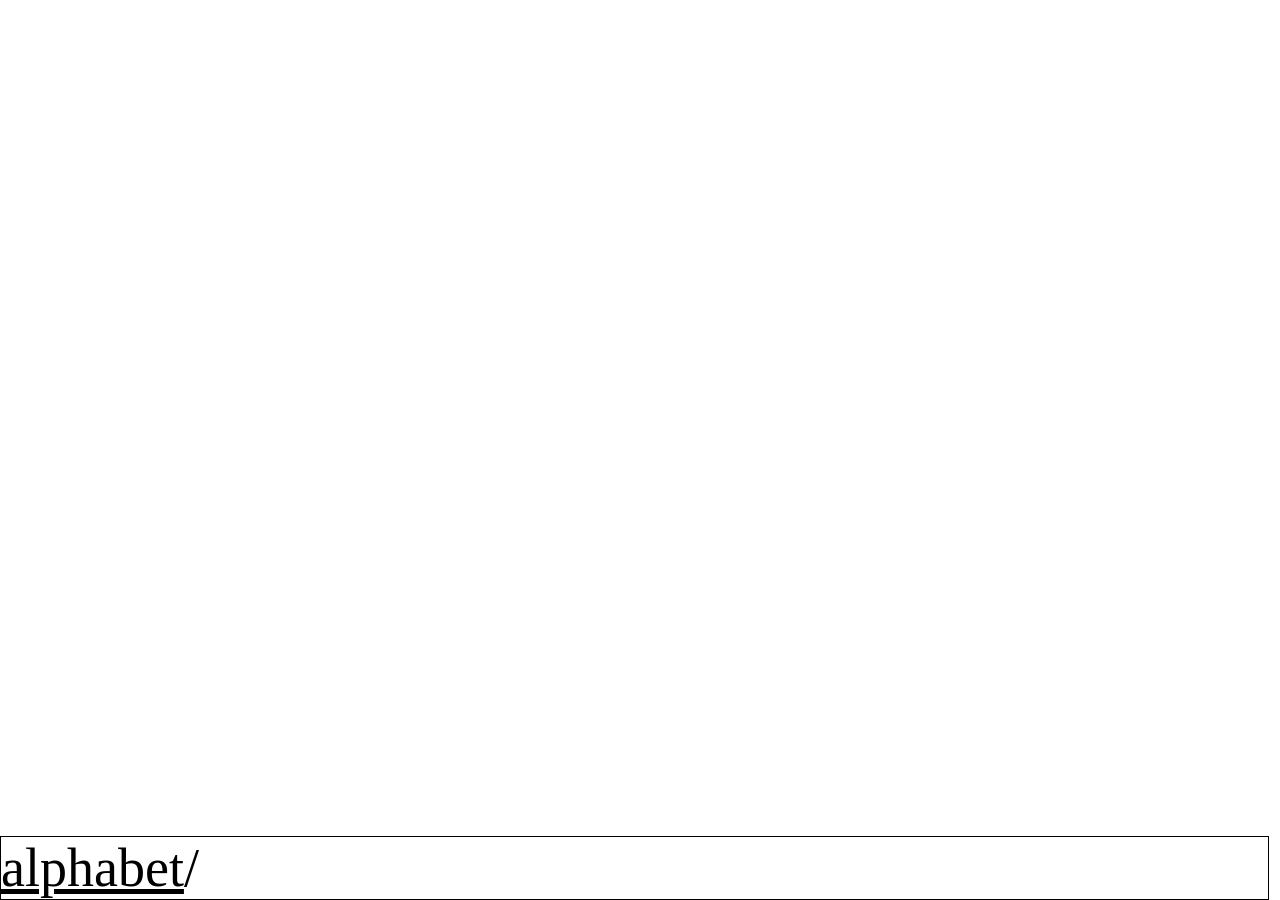
<file: public/letterPage.html>
<!DOCTYPE html>
<html lang="en">
<head>
    <script src="letterPage.js"></script>
    <link rel="stylesheet" href="letterPage.css">
    <meta charset="UTF-8">
    <meta name="viewport" content="width=device-width, initial-scale=1.0">
    <title>Letter</title>
    <meta name="viewport" content="width=device-width, initial-scale=1.0, viewport-fit=cover">
</head>
<body onload="javascript:loadImages()">

    <div id="gallery" class="gallery"></div>

    <div id="headerDiv">
        <a class="dirText" id="alphabetLink" href="/index.html">alphabet</a>/<a class="dirText" id="currentLetter"></a>
    </div>

</body>
</html>
</file>
<file: public/letterPage.css>
body {
    overflow-x: hidden;
    margin: 0;
    padding: 0;
}

#headerDiv {
    position: fixed;
    bottom: 0;
    bottom: env(safe-area-inset-bottom, 1vh);
    width: 99vw;
    border: solid;
    border-width: 1px;
    border-color: black;
    color: black;
    font-size: 6vh;
    background-color: white;
    padding-bottom: env(safe-area-inset-bottom, 0px);
}

.dirText{
    text-decoration: underline;
    font-weight: normal;
}

#alphabetLink{
    color: black;
    text-decoration: underline;
    font-weight: normal;
}

#currentLetter{
    text-decoration: none;
}

.gallery {
    display: flex;
    flex-direction: row;
    width: 100vw;
    max-width: 100vw;
    overflow-x: scroll;
    overflow-y: hidden;
    flex-wrap: nowrap;
    height: 90vh;
    scrollbar-width: none; /* Firefox */
}

.gallery::-webkit-scrollbar {
    display: none; /* Chrome, Safari, Edge */
}

.gallery a{
    text-decoration: none;
    color: black;

    display: flex;
    flex-direction: column;
    align-items: left;
    flex-shrink: 0;

    padding-right: 4px;

    border-top: 1px, black;
}

.gallery img {
    height: 86vh;
    max-width: 90vw;
    object-fit: contain;

    filter: gray;
    -webkit-filter: grayscale(1);
    filter: grayscale(1);

    outline-style: solid;
    outline-width: 1px;
}
</file>
